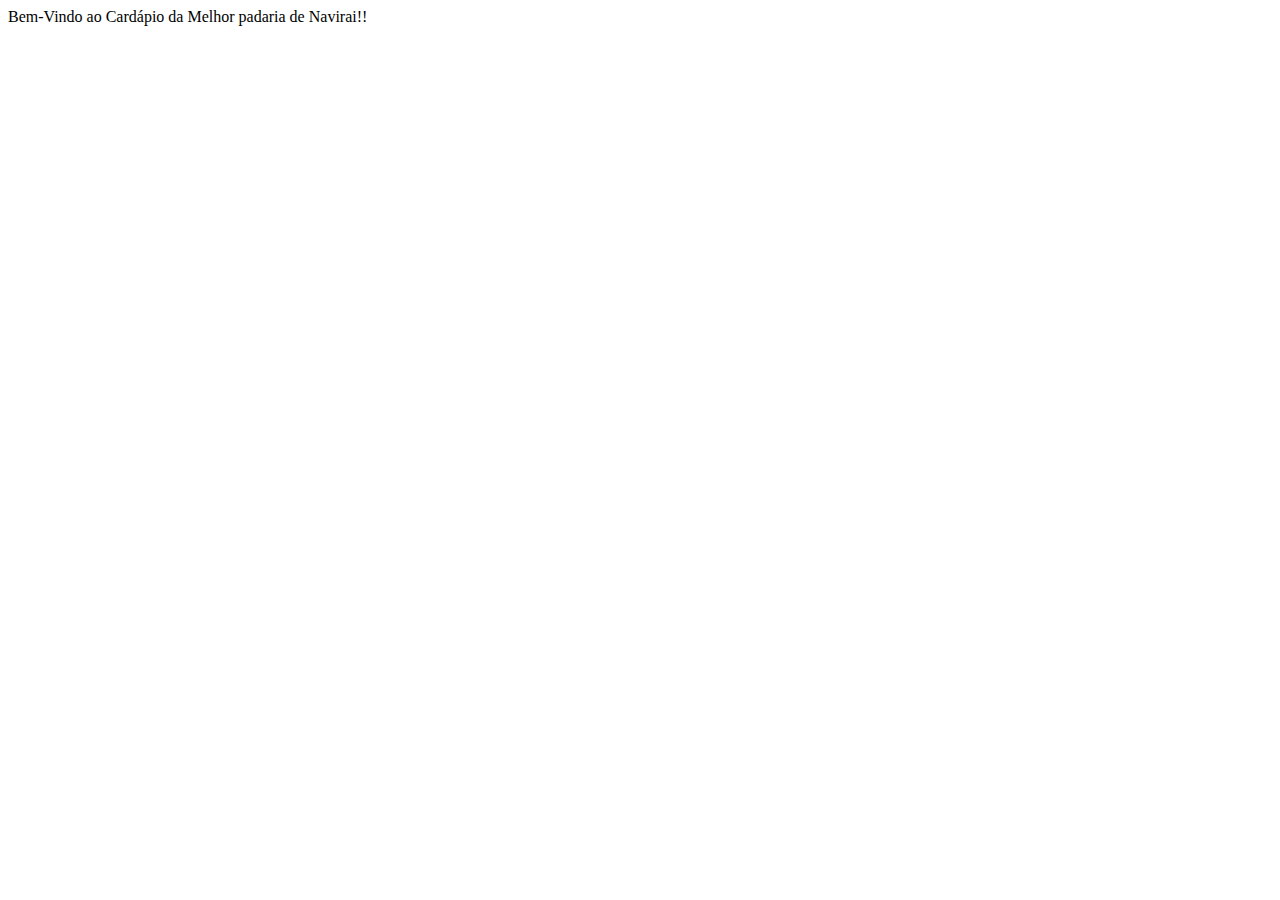
<file: carrinho.html>
<!DOCTYPE html>
<html lang="en">
<head>
    <meta charset="UTF-8">
    <meta name="viewport" content="width=device-width, initial-scale=1.0">
    <title>Bem-Vindo ao Cardápio da Melhor padaria de Navirai!!</title>
</head>
<body>
    Bem-Vindo ao Cardápio da Melhor padaria de Navirai!!
</body>
</html>
</file>
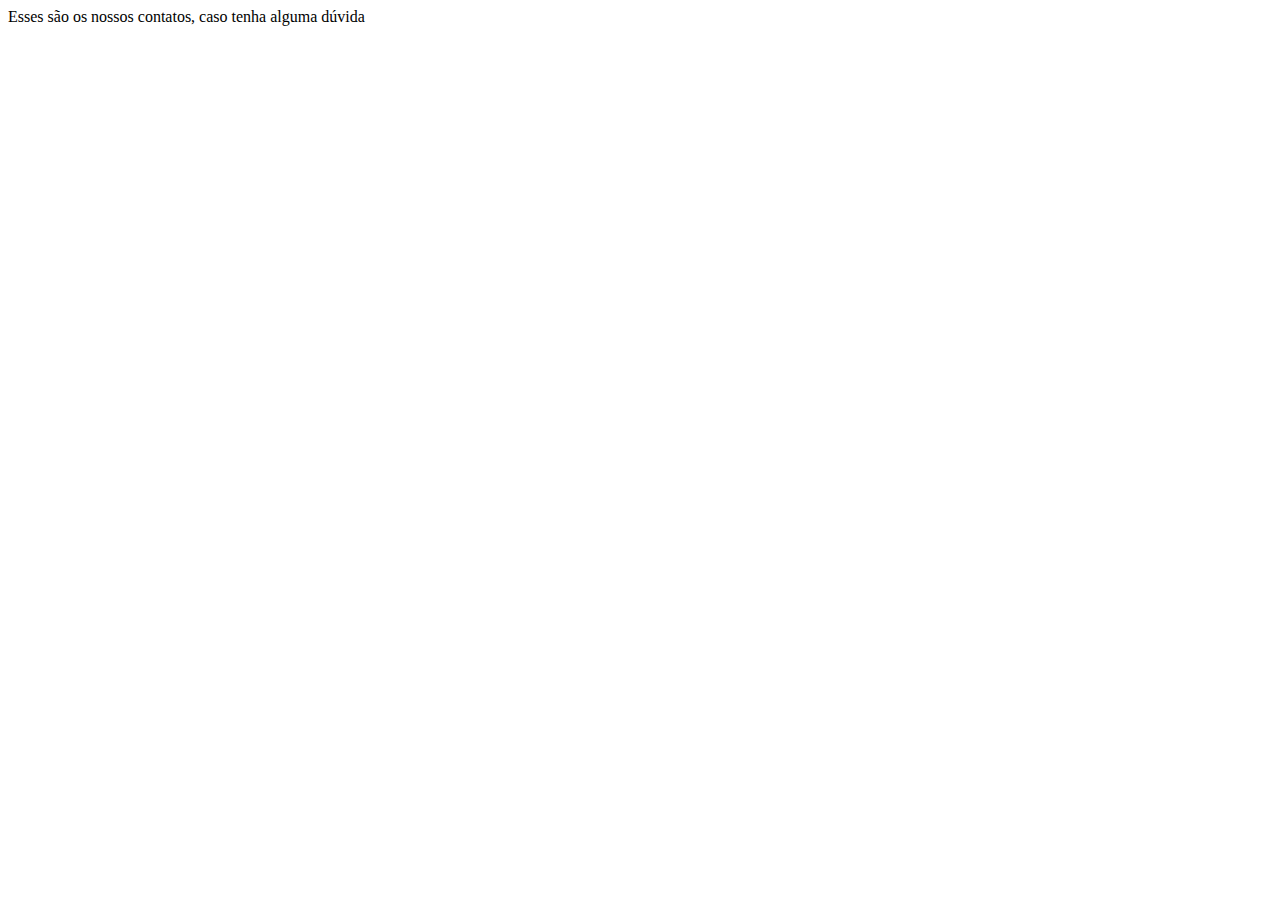
<file: contato.html>
<!DOCTYPE html>
<html lang="en">
<head>
    <meta charset="UTF-8">
    <meta name="viewport" content="width=device-width, initial-scale=1.0">
    <title>Esses são os nossos contatos, caso tenha alguma dúvida</title>
</head>
<body>
    Esses são os nossos contatos, caso tenha alguma dúvida
</body>
</html>
</file>
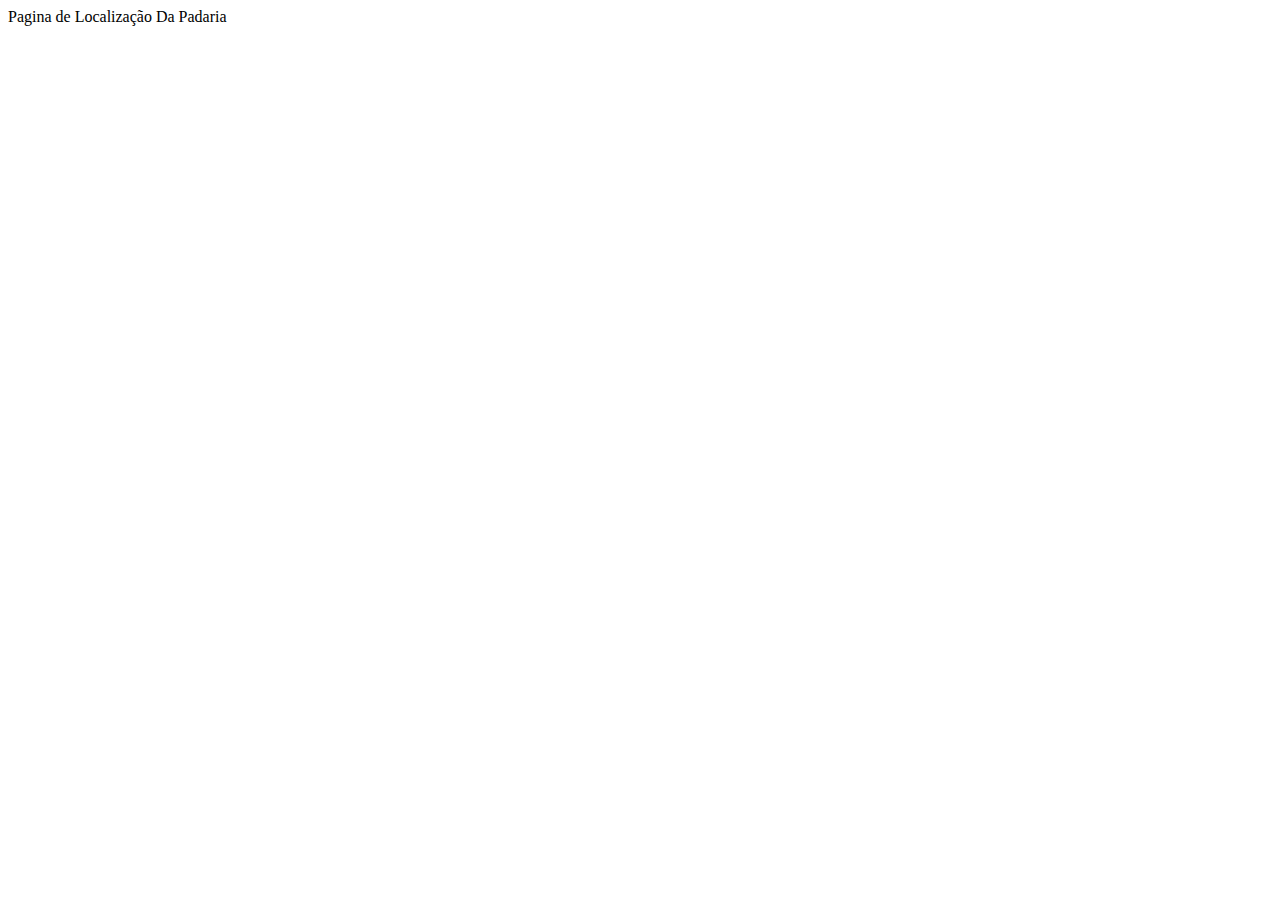
<file: localizacao.html>
<!DOCTYPE html>
<html lang="en">
<head>
    <meta charset="UTF-8">
    <meta name="viewport" content="width=device-width, initial-scale=1.0">
    <title>Pagina de Localização Da Padaria</title>
</head>
<body>
    Pagina de Localização Da Padaria
</body>
</html>
</file>
